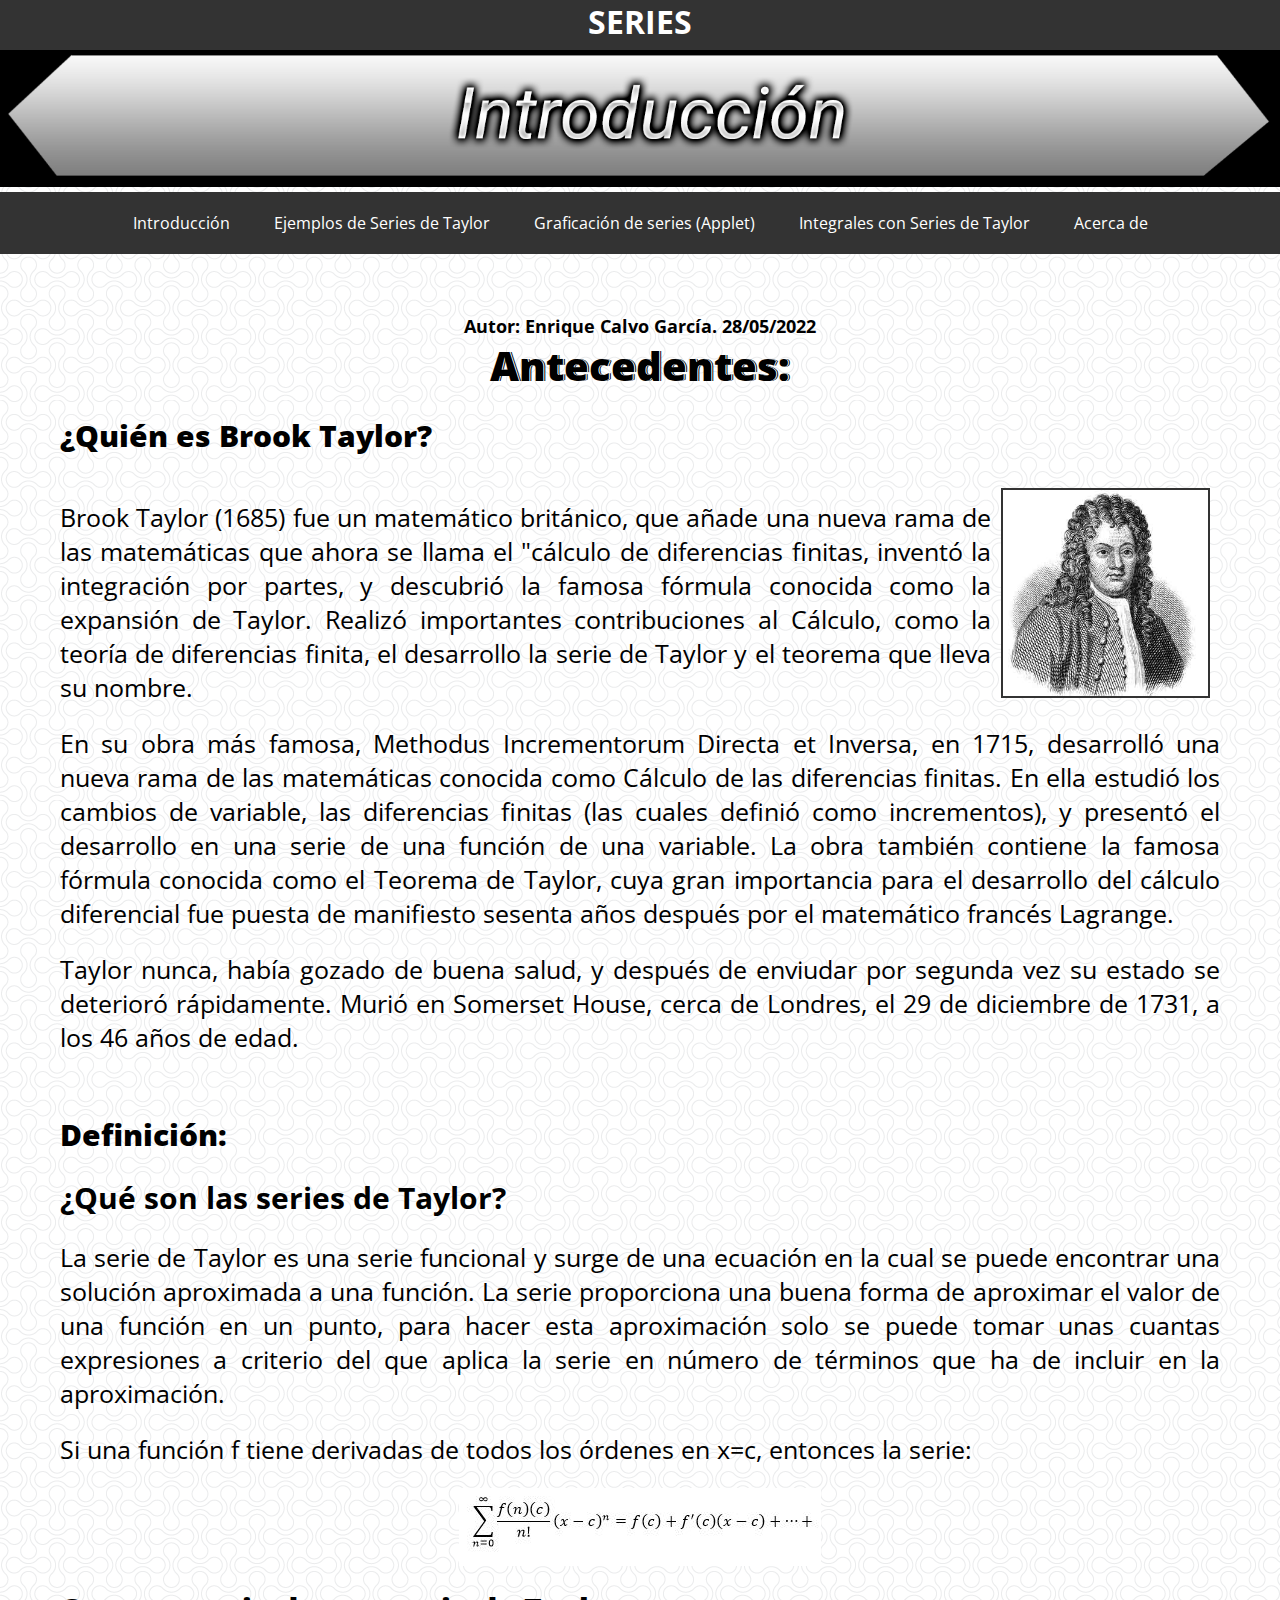
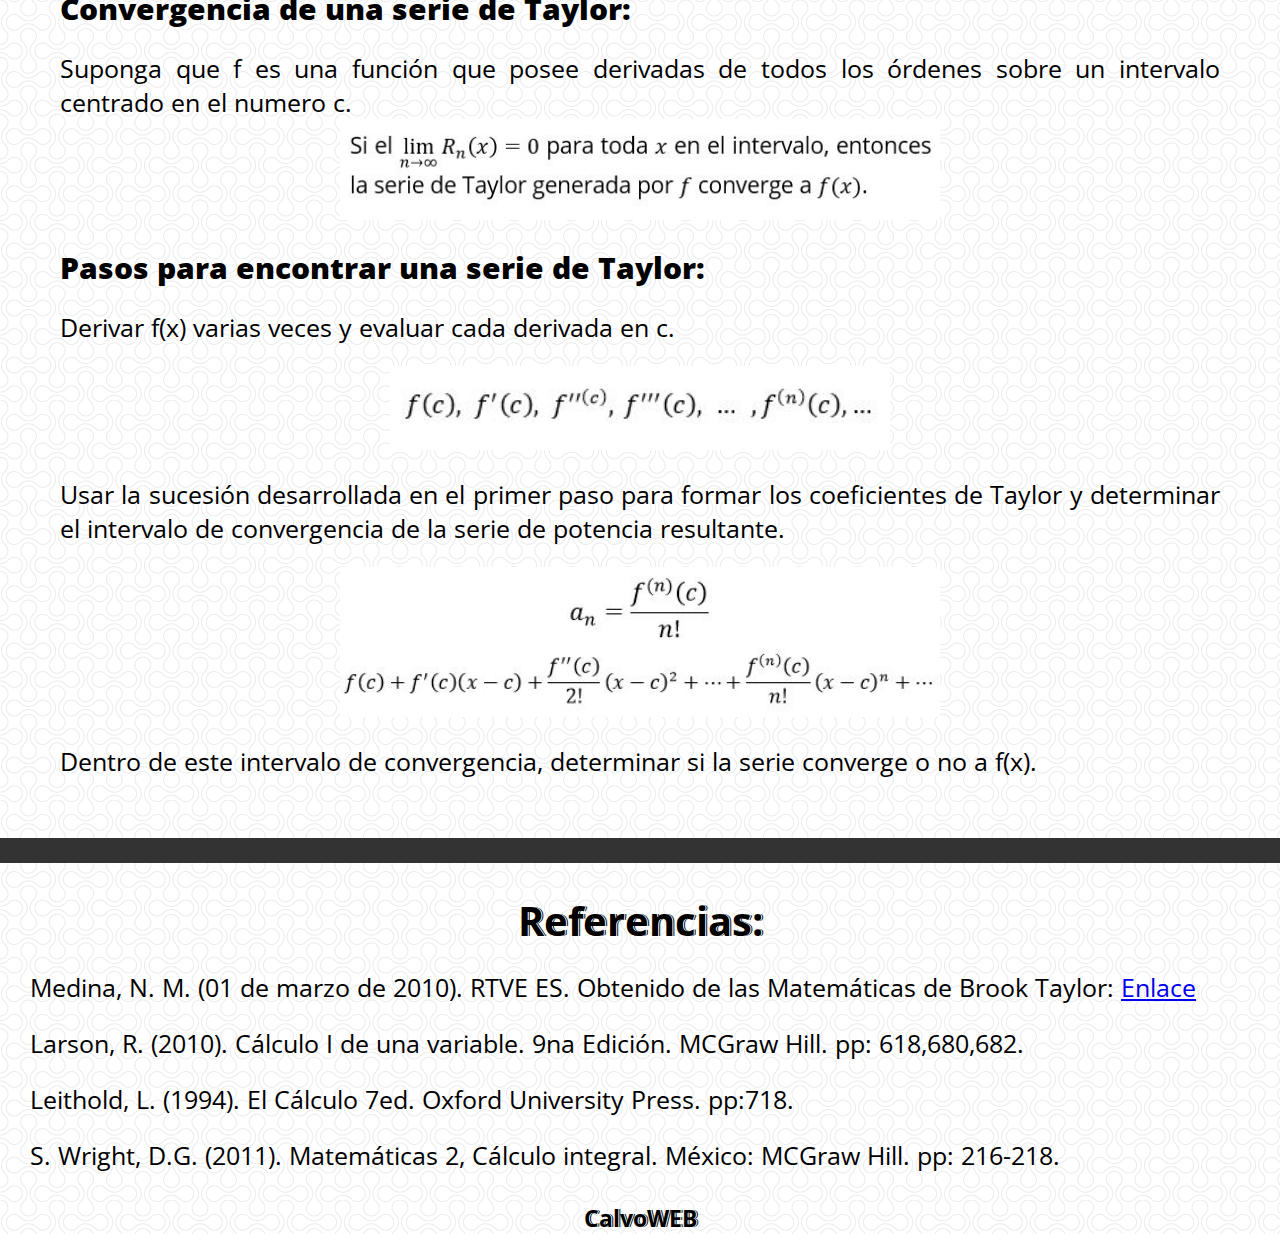
<file: index.html>
<!DOCTYPE html>
<html lang="en">

<head>
    <meta charset="utf-8">
    <meta name="viewport" content="width=device-width, initial-scale=1.0">
    <title>Series CGE</title>
    <!-- Libreria Bootstrap en linea -->
    <link href="https://cdn.jsdelivr.net/npm/bootstrap@5.2.0-beta1/dist/css/bootstrap.min.css" rel="stylesheet"
        integrity="sha384-0evHe/X+R7YkIZDRvuzKMRqM+OrBnVFBL6DOitfPri4tjfHxaWutUpFmBp4vmVor" crossorigin="anonymous">
    <!-- Libreria Bootstrap local -->
    <!--<link rel="stylesheet" href="css/bootstrap-reboot.min.css"/>-->
    <!-- Importación del CSS -->
    <link rel="stylesheet" href="css/Estilos.css" />
    <link rel="stylesheet" href="css/fontello.css" />
</head>

<body>
    <header>
        <h1>SERIES</h1>
    </header>
    </br>
    </br>
    <section id="banner">
        <img src="img/BannerI.jpg">

    </section>

    <!-- Menu -->
    <ul class="menu">
        <li><a href="index.html">Introducción</a></li>
        <li><a href="EjemSeries.html">Ejemplos de Series de Taylor</a></li>
        <li><a href="Grafica.html">Graficación de series (Applet)</a></li>
        <li><a href="EjemIntegrales.html">Integrales con Series de Taylor</a></li>
        <li><a href="AcercaDe.html">Acerca de</a></li>

    </ul>

    <div class="bio">
        <h2>Autor: Enrique Calvo García. 28/05/2022</h2>
        <h6><b> Antecedentes: </b></h6>
        </br>
        <h5><b>¿Quién es Brook Taylor?</b></h5>
        </br> <img id="img1" src="img/Brook.jpg"></br>
        <p> Brook Taylor (1685) fue un matemático británico, que añade una nueva rama de las matemáticas que ahora se
            llama el "cálculo de diferencias finitas, inventó la integración por partes, y descubrió la famosa fórmula
            conocida como la expansión de Taylor. Realizó importantes contribuciones al Cálculo, como la teoría de
            diferencias finita, el desarrollo la serie de Taylor y el teorema que lleva su nombre.</p>
        </br>
        <p>En su obra más famosa, Methodus Incrementorum Directa et Inversa, en 1715, desarrolló una nueva rama de las
            matemáticas conocida como Cálculo de las diferencias finitas. En ella estudió los cambios de variable, las
            diferencias finitas (las cuales definió como incrementos), y presentó el desarrollo en una serie de una
            función de una variable. La obra también contiene la famosa fórmula conocida como el Teorema de Taylor, cuya
            gran importancia para el desarrollo del cálculo diferencial fue puesta de manifiesto sesenta años después
            por el matemático francés Lagrange. </p>
        </br>

        <p>Taylor nunca, había gozado de buena salud, y después de enviudar por segunda vez su estado se deterioró
            rápidamente. Murió en Somerset House, cerca de Londres, el 29 de diciembre de 1731, a los 46 años de edad.
        </p>
        
    </div>
    <div class="info">
        <h5><b>Definición:</b> </h5></br>
        <h5>¿Qué son las series de Taylor?</h5></br>
        <p> La serie de Taylor es una serie funcional y surge de una ecuación en la cual se puede encontrar una solución
            aproximada a una función. La serie proporciona una buena forma de aproximar el valor de una función en un
            punto, para hacer esta aproximación solo se puede tomar unas cuantas expresiones a criterio del que aplica
            la serie en número de términos que ha de incluir en la aproximación.
        </p></br>
        <p>Si una función f tiene derivadas de todos los órdenes en x=c, entonces la serie:</p>
        </br>
        <div class="img2">
            <img src="img/InfC1.JPG">
        </div>
        </br>
        <h5><b>Convergencia de una serie de Taylor: </b></h5></br>
        <p>Suponga que f es una función que posee derivadas de todos los órdenes sobre un intervalo centrado en el
            numero c. </p>
        <div class="img3">
            <img src="img/InfC2.JPG">
        </div></br>

        <h5><b>Pasos para encontrar una serie de Taylor: </b></h5></br>
        <p>Derivar f(x) varias veces y evaluar cada derivada en c.</p></br>
        <div class="img4">
            <img src="img/InfC3.JPG">
        </div>
        </br>
        <p>Usar la sucesión desarrollada en el primer paso para formar los coeficientes de Taylor y determinar el intervalo de convergencia de la serie de potencia resultante. </p>
        </br>
        <div class="img5">
            <img src="img/InfC4.JPG">
        </div>
        </br>
        <p>Dentro de este intervalo de convergencia, determinar si la serie converge o no a f(x).</p>
        
    </div>
    <section id="prue">
        <h3>.</h3>
        <div class="cont">
        </div>
    </section>
    <div class="Referencias1">
        <h6>Referencias:</h6></br>
        <div class="link">
            <p>Medina, N. M. (01 de marzo de 2010). RTVE ES. Obtenido de las Matemáticas de Brook Taylor: <a href="https://www.rtve.es/noticias/20100301/matematicas-brook-taylor/321400.shtml#:~:text=Brook%20Taylor%20fue%20un%20matemático,como%20la%20expansión%20de%20Taylor">Enlace</a></p>
        </div>
        </br>
        <p>Larson, R. (2010). Cálculo I de una variable. 9na Edición. MCGraw Hill. pp: 618,680,682.</p>
        </br>
        <p>Leithold, L. (1994). El Cálculo 7ed. Oxford University Press. pp:718. </p></br>
        <p>S. Wright, D.G. (2011). Matemáticas 2, Cálculo integral. México: MCGraw Hill. pp: 216-218.</p>
    </div>
    <div class="web">
        <h3>CalvoWEB</h3>
    </div>
</body>

</html>


<!-- 
    <div class="row"> 
                <div class="col-sm-12 col-md-4 col-lg-4 col-xl-4">
                    <h2> </h2>
                </div>
            </div>
-->
</file>
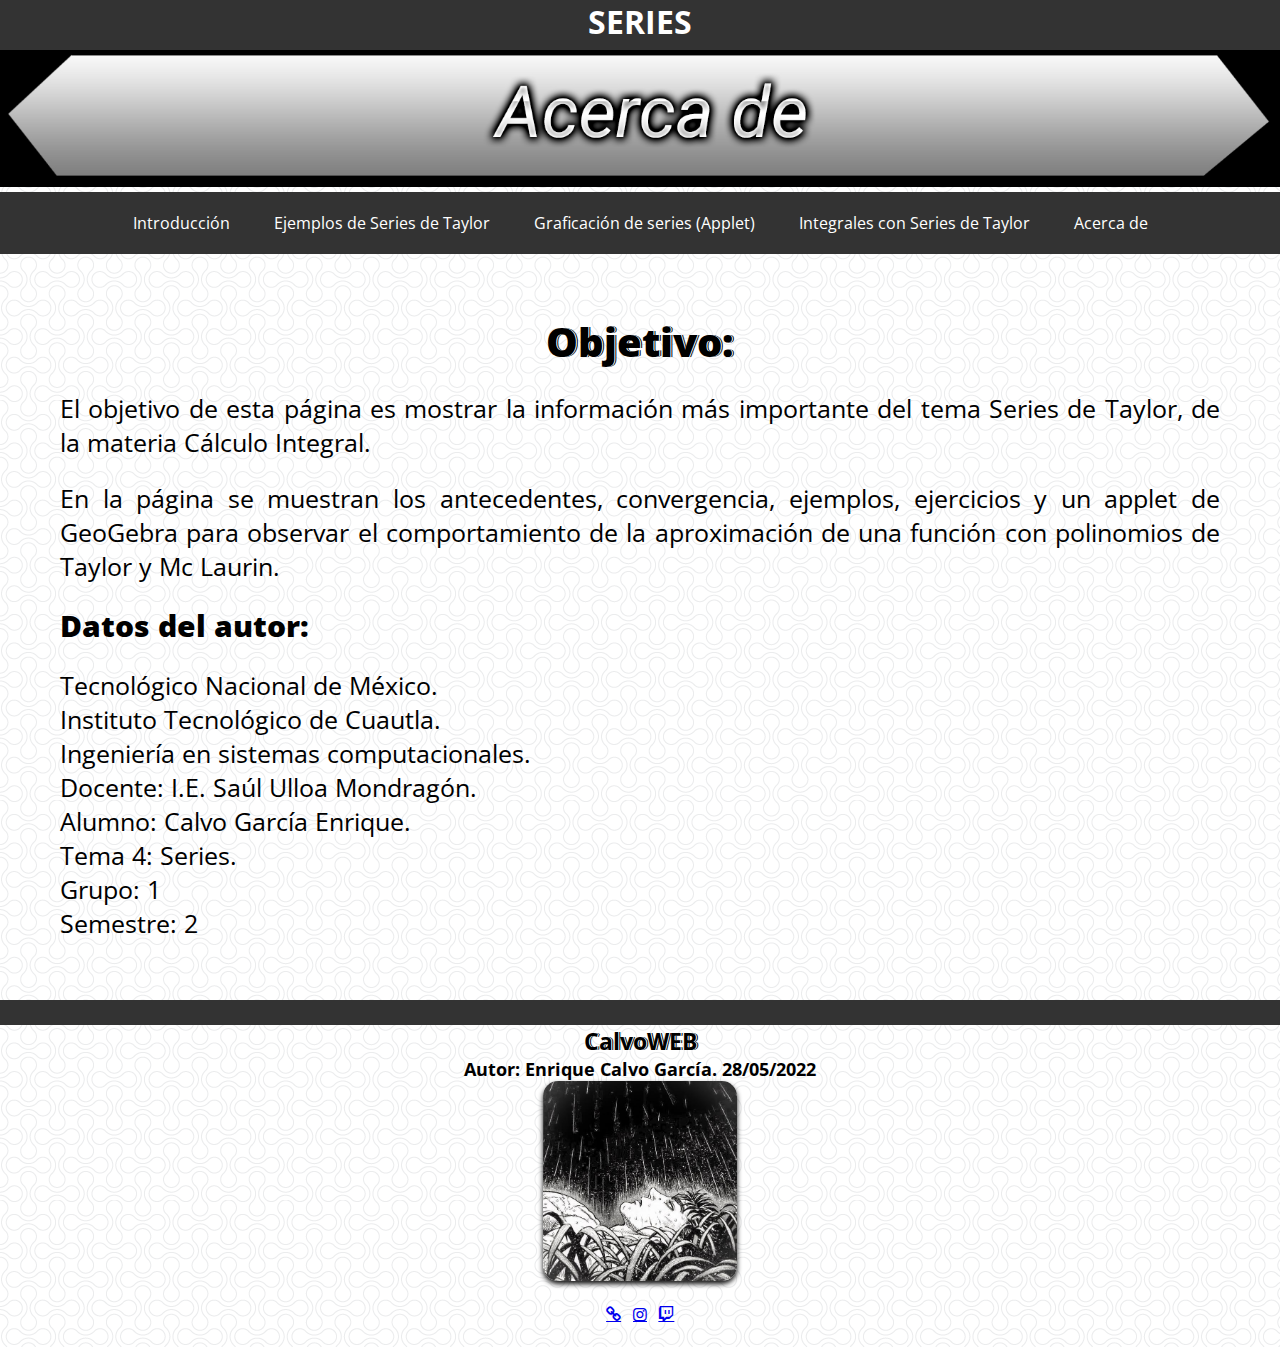
<file: AcercaDe.html>
<!DOCTYPE html>
<html lang="en">

<head>
    <meta charset="utf-8">
    <meta name="viewport" content="width=device-width, initial-scale=1.0">
    <title>Series CGE</title>
    <!-- Libreria Bootstrap en linea -->
    <link href="https://cdn.jsdelivr.net/npm/bootstrap@5.2.0-beta1/dist/css/bootstrap.min.css" rel="stylesheet"
        integrity="sha384-0evHe/X+R7YkIZDRvuzKMRqM+OrBnVFBL6DOitfPri4tjfHxaWutUpFmBp4vmVor" crossorigin="anonymous">
    <!-- Libreria Bootstrap local -->
    <!--<link rel="stylesheet" href="css/bootstrap-reboot.min.css"/>-->
    <!-- Importación del CSS -->
    <link rel="stylesheet" href="css/Estilos.css" />
    <link rel="stylesheet" href="css/fontello.css" />
    <!-- Importación de libreria para insertar ecuaciones: -->
</head>
<body>
    <header>
        <h1>SERIES</h1>
    </header>
    </br>
    </br>
    <section id="banner">
        <img src="img/BannerAut.jpg">

    </section>
    <!-- Menu -->
    <ul class="menu">
        <li><a href="index.html">Introducción</a></li>
        <li><a href="EjemSeries.html">Ejemplos de Series de Taylor</a></li>
        <li><a href="Grafica.html">Graficación de series (Applet)</a></li>
        <li><a href="EjemIntegrales.html">Integrales con Series de Taylor</a></li>
        <li><a href="AcercaDe.html">Acerca de</a></li>
    </ul>
    
    <div class="Ejem">
        <h6><b>Objetivo:</b></h6></br>
        <p>El objetivo de esta página es mostrar la información más importante del tema Series de Taylor, de la materia Cálculo Integral.</p></br>
        <p>En la página se muestran los antecedentes, convergencia, ejemplos, ejercicios y un applet de GeoGebra para observar el comportamiento de la aproximación de una función con polinomios de Taylor y Mc Laurin. </p>
        </br>
        <h5><b>Datos del autor:</b> </h5></br>
        <p>Tecnológico Nacional de México.</p> 
        <p>Instituto Tecnológico de Cuautla.</p>
        <p>Ingeniería en sistemas computacionales.</p>
        <p>Docente: I.E. Saúl Ulloa Mondragón.</p>
        <p>Alumno: Calvo García Enrique.</p>
        <p>Tema 4: Series.</p>
        <p>Grupo: 1</p>
        <p>Semestre: 2</p>
        </div>
    </div>
    <section id="prue">
        <h3>.</h3>
        <div class="cont">
        </div>
    </section>
    <div class="web">
        <h3>CalvoWEB</h3>
        <h2>Autor: Enrique Calvo García. 28/05/2022</h2>
    </div>
    <div class="Final">
        <img src="img/YO.jpeg">
    </div>
    <div class="contenedor">
        <div class="sociales"></br>
            <a class="icon-link" href="https://www.geogebra.org/m/xfmgdaqt"></a>
            <a class="icon-instagram" href="https://www.instagram.com/enriquecalvog/"></a>
             <a class="icon-twitch" href="https://www.twitch.tv/the_calvo"></a>
        </div>
      </div></br>
</body>

</html>
</file>
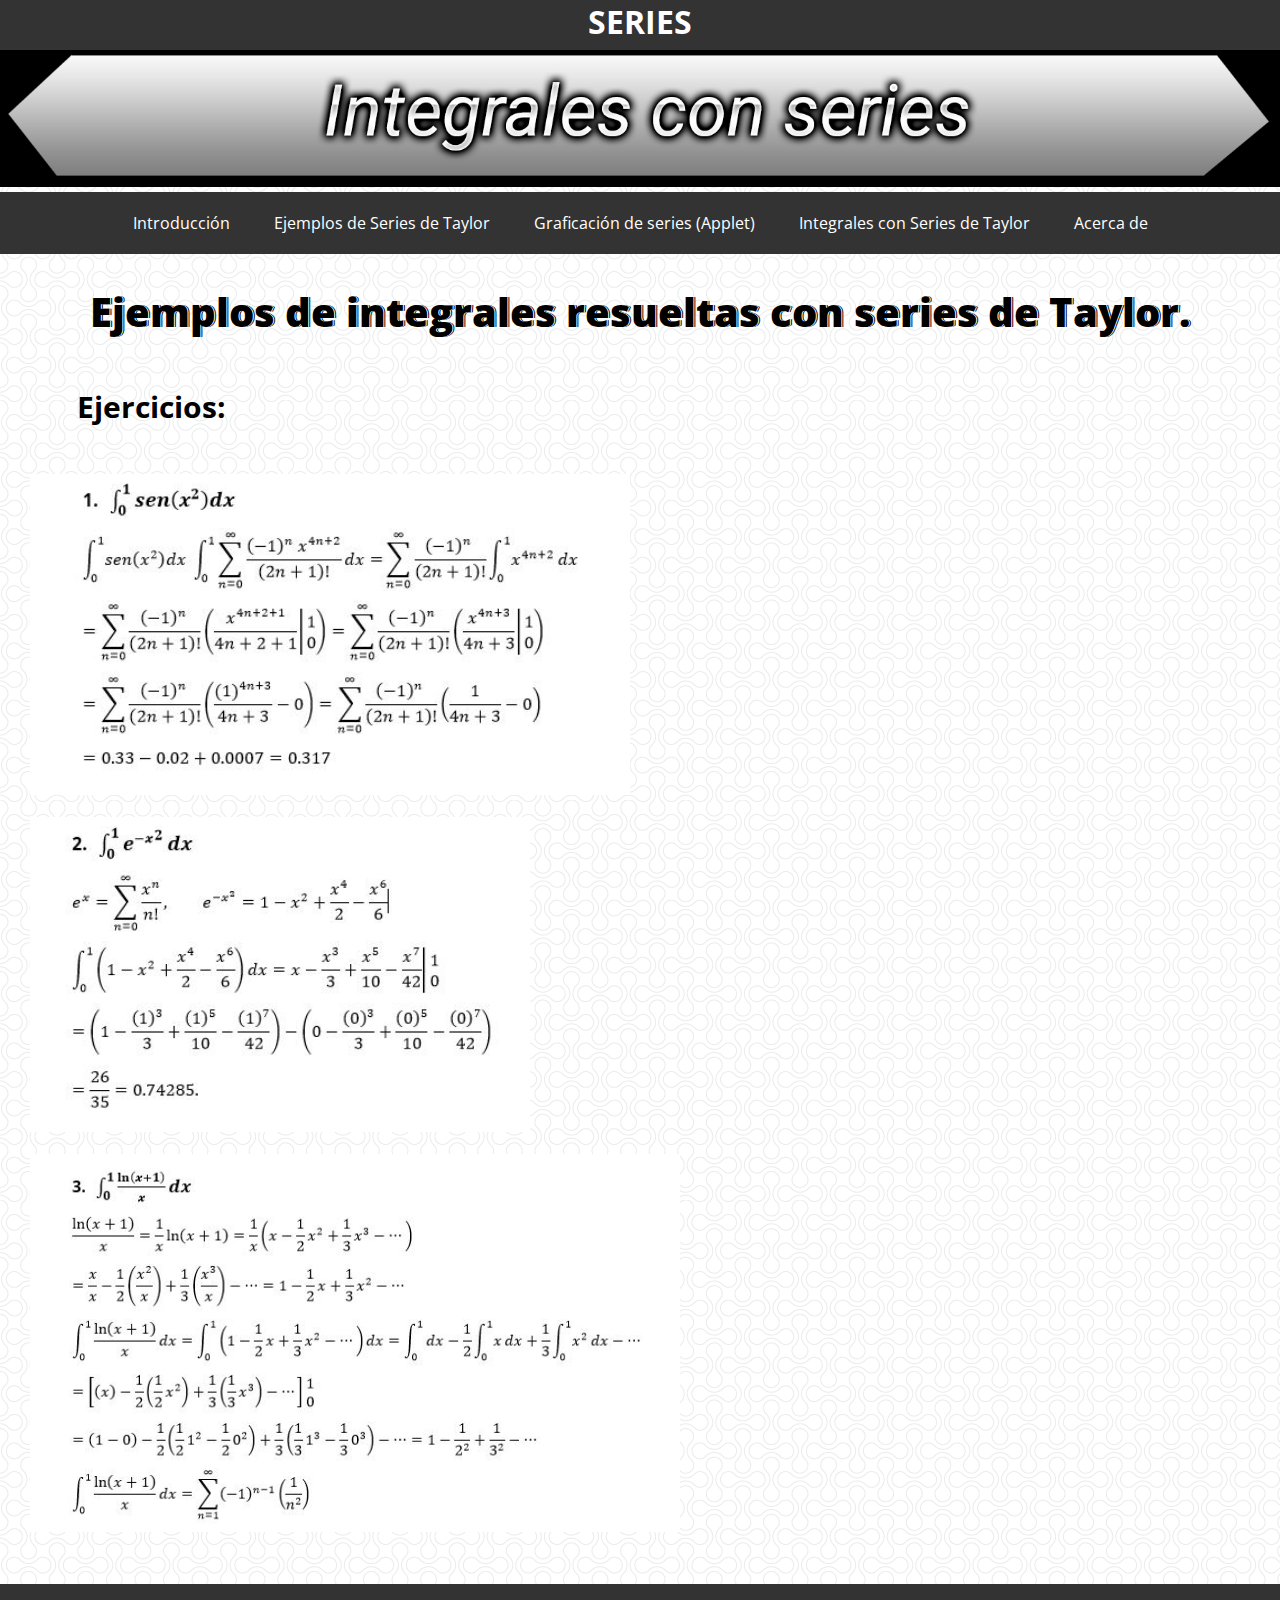
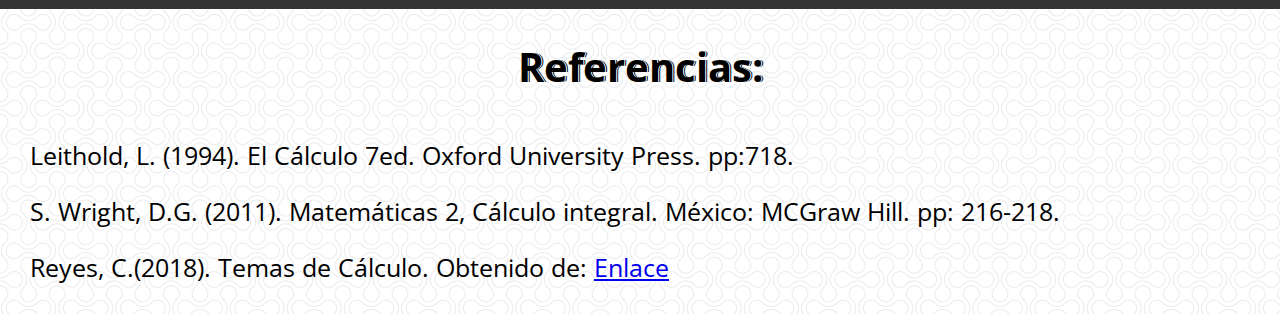
<file: EjemIntegrales.html>
<!DOCTYPE html>
<html lang="en">

<head>
    <meta charset="utf-8">
    <meta name="viewport" content="width=device-width, initial-scale=1.0">
    <title>Series CGE</title>
    <!-- Libreria Bootstrap en linea -->
    <link href="https://cdn.jsdelivr.net/npm/bootstrap@5.2.0-beta1/dist/css/bootstrap.min.css" rel="stylesheet"
        integrity="sha384-0evHe/X+R7YkIZDRvuzKMRqM+OrBnVFBL6DOitfPri4tjfHxaWutUpFmBp4vmVor" crossorigin="anonymous">
    <!-- Libreria Bootstrap local -->
    <!--<link rel="stylesheet" href="css/bootstrap-reboot.min.css"/>-->
    <!-- Importación del CSS -->
    <link rel="stylesheet" href="css/Estilos.css" />
    <link rel="stylesheet" href="css/fontello.css" />
    <!-- Importación de libreria para insertar ecuaciones: -->
</head>
<body>
    <header>
        <h1>SERIES</h1>
    </header>
    </br>
    </br>
    <section id="banner">
        <img src="img/BannerInt.jpg">

    </section>
    <!-- Menu -->
    <ul class="menu">
        <li><a href="index.html">Introducción</a></li>
        <li><a href="EjemSeries.html">Ejemplos de Series de Taylor</a></li>
        <li><a href="Grafica.html">Graficación de series (Applet)</a></li>
        <li><a href="EjemIntegrales.html">Integrales con Series de Taylor</a></li>
        <li><a href="AcercaDe.html">Acerca de</a></li>
    </ul>

    <div class="EjemInt">
        <h6><b>Ejemplos de integrales resueltas con series de Taylor.</b></h6>
        <div class="ejercicios">
            <h5>Ejercicios: </h5>
        </div>
        <div class="imgInt1">
            <img src="img/Inte1.JPG">
        </div></br>
        <div class="imgInt2">
            <img src="img/Inte2.JPG">
        </div></br>
        <div class="imgInt3">
            <img src="img/Inte3.JPG">
        </div></br>

    </div>
    <section id="prue">
        <h3>.</h3>
        <div class="cont">
        </div>
    </section>
    <div class="Referencias3">
        <h6>Referencias:</h6></br>
        </br>
        <p>Leithold, L. (1994). El Cálculo 7ed. Oxford University Press. pp:718. </p></br>
        <p>S. Wright, D.G. (2011). Matemáticas 2, Cálculo integral. México: MCGraw Hill. pp: 216-218.</p>
        </br>
        <div class="link2">
            <p>Reyes, C.(2018). Temas de Cálculo. Obtenido de: <a href="https://temasdecalculo.com/2018/07/27/5-1-integracion-por-desarrollo-de-series-calculo-integral/">Enlace</a></p>
        </div>
    </div>
</body>

</html>
</file>
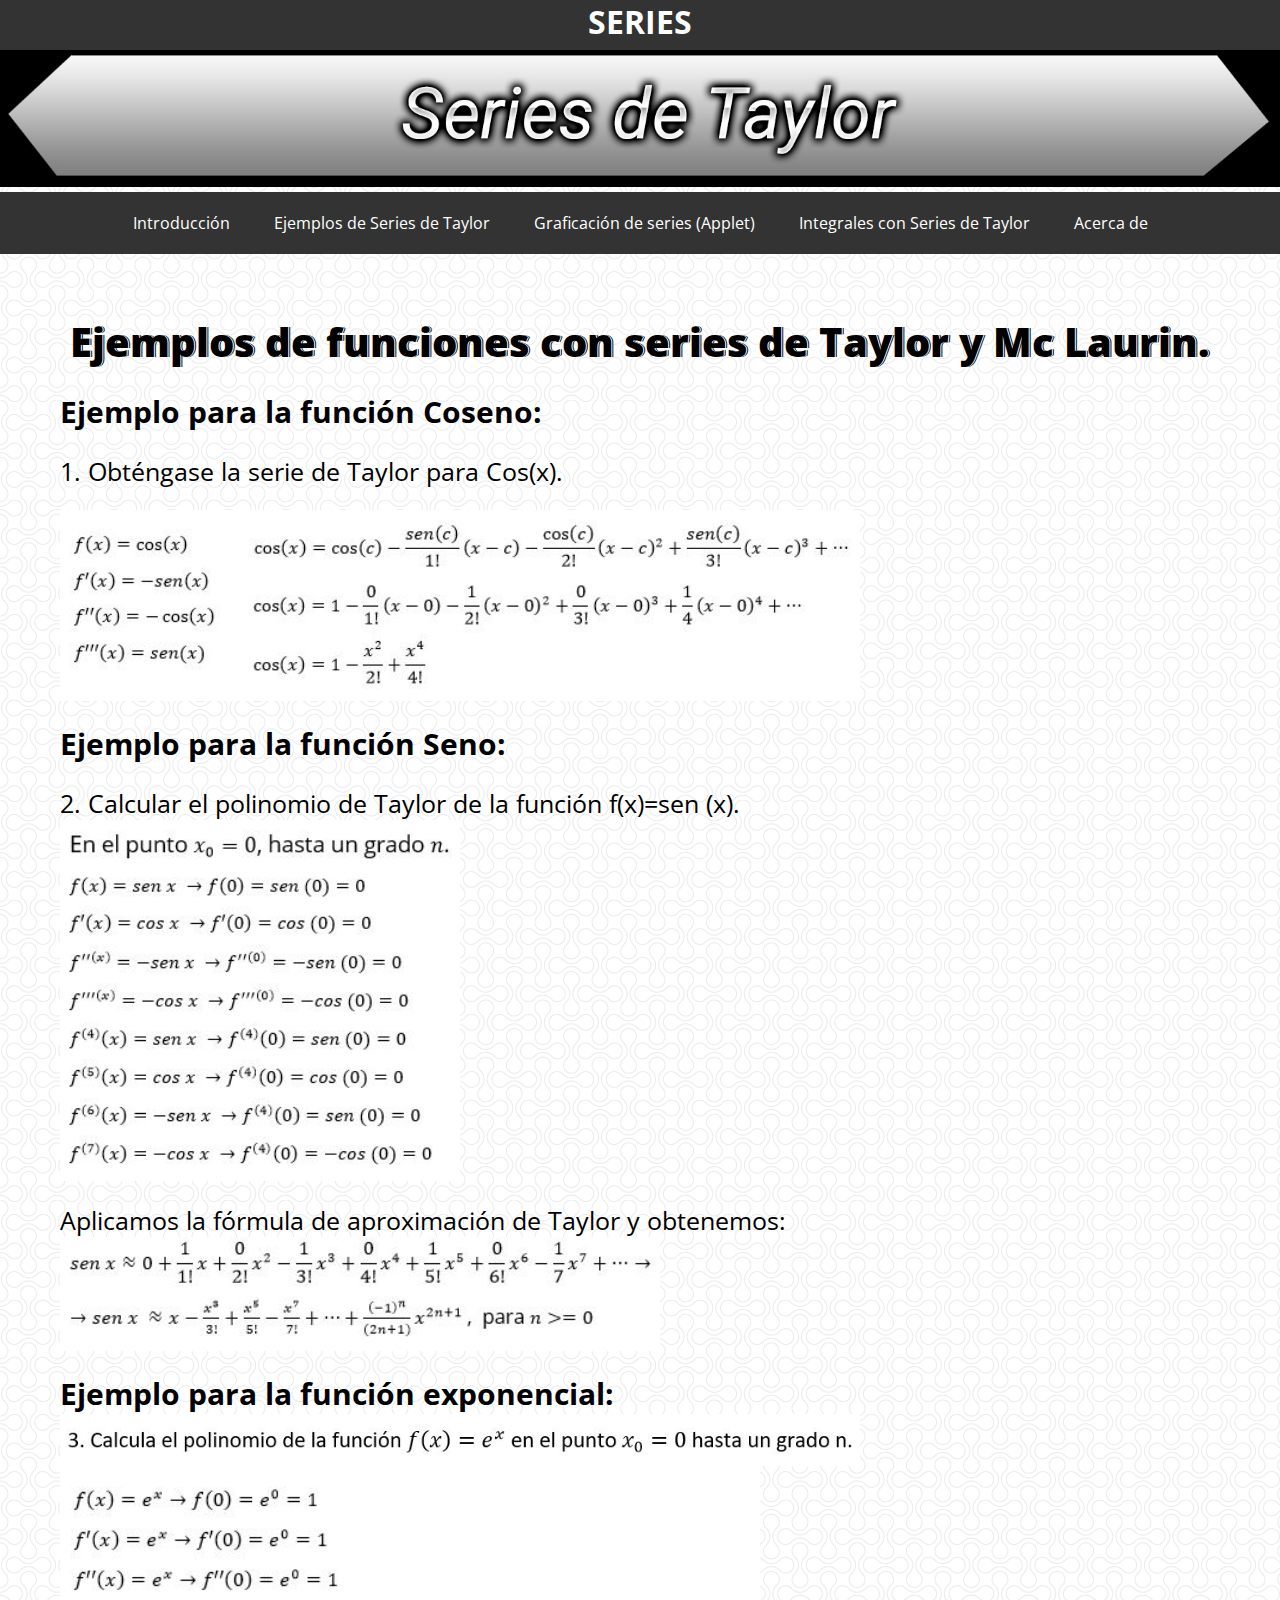
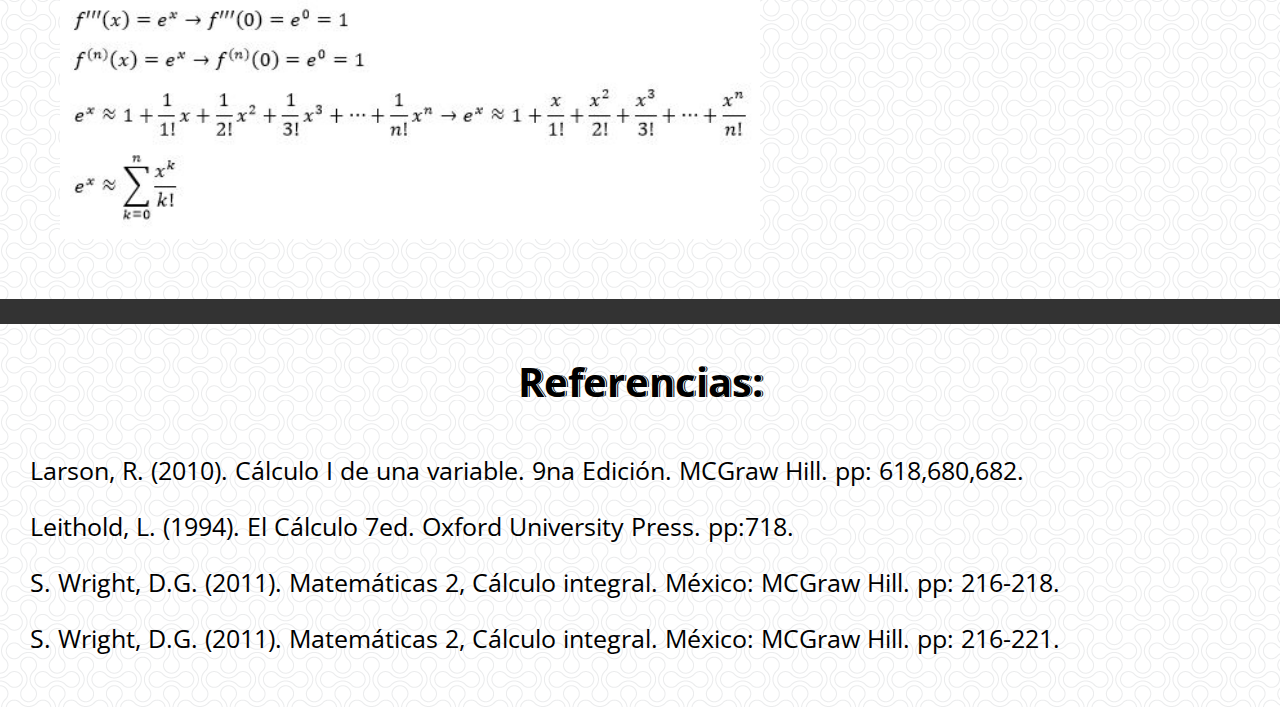
<file: EjemSeries.html>
<!DOCTYPE html>
<html lang="en">

<head>
    <meta charset="utf-8">
    <meta name="viewport" content="width=device-width, initial-scale=1.0">
    <title>Series CGE</title>
    <!-- Libreria Bootstrap en linea -->
    <link href="https://cdn.jsdelivr.net/npm/bootstrap@5.2.0-beta1/dist/css/bootstrap.min.css" rel="stylesheet"
        integrity="sha384-0evHe/X+R7YkIZDRvuzKMRqM+OrBnVFBL6DOitfPri4tjfHxaWutUpFmBp4vmVor" crossorigin="anonymous">
    <!-- Libreria Bootstrap local -->
    <!--<link rel="stylesheet" href="css/bootstrap-reboot.min.css"/>-->
    <!-- Importación del CSS -->
    <link rel="stylesheet" href="css/Estilos.css" />
    <link rel="stylesheet" href="css/fontello.css" />
    <!-- Importación de libreria para insertar ecuaciones: -->
</head>
<body>
    <header>
        <h1>SERIES</h1>
    </header>
    </br>
    </br>
    <section id="banner">
        <img src="img/BannerP.jpg">

    </section>
    <!-- Menu -->
    <ul class="menu">
        <li><a href="index.html">Introducción</a></li>
        <li><a href="EjemSeries.html">Ejemplos de Series de Taylor</a></li>
        <li><a href="Grafica.html">Graficación de series (Applet)</a></li>
        <li><a href="EjemIntegrales.html">Integrales con Series de Taylor</a></li>
        <li><a href="AcercaDe.html">Acerca de</a></li>
    </ul>

    <div class="EjemS">
        <h6><b>Ejemplos de funciones con series de Taylor y Mc Laurin.</b></h6></br>
        <h5>Ejemplo para la función Coseno: </h5></br>
        <p>1. Obténgase la serie de Taylor para Cos(x).</p></br>
        <div class="imgSCos">
            <img src="img/SerieCos.JPG">
        </div></br>
        <h5>Ejemplo para la función Seno: </h5></br>
        <p>2. Calcular el polinomio de Taylor de la función f(x)=sen (x).</p>
        <div class="imgSSen">
            <img src="img/SerieSen.JPG">
        </div></br>
        <p>Aplicamos la fórmula de aproximación de Taylor y obtenemos:</p>
        <div class="imgSSen2">
            <img src="img/SerieSen2.JPG">
        </div></br>
        <h5>Ejemplo para la función exponencial: </h5>
        <div class="imgSEx">
            <img src="img/SerieEx.JPG">
        </div>
        <div class="imgSEx2">
            <img src="img/SerieEx2.JPG">
        </div>
    </div>
    <section id="prue">
        <h3>.</h3>
        <div class="cont">
        </div>
    </section>
    <div class="Referencias2">
        <h6>Referencias:</h6></br>
        </br>
        <p>Larson, R. (2010). Cálculo I de una variable. 9na Edición. MCGraw Hill. pp: 618,680,682.</p>
        </br>
        <p>Leithold, L. (1994). El Cálculo 7ed. Oxford University Press. pp:718. </p></br>
        <p>S. Wright, D.G. (2011). Matemáticas 2, Cálculo integral. México: MCGraw Hill. pp: 216-218.</p>
        </br>
        <p>S. Wright, D.G. (2011). Matemáticas 2, Cálculo integral. México: MCGraw Hill. pp: 216-221.</p>
        </br>
    </div>
</body>

</html>
</file>
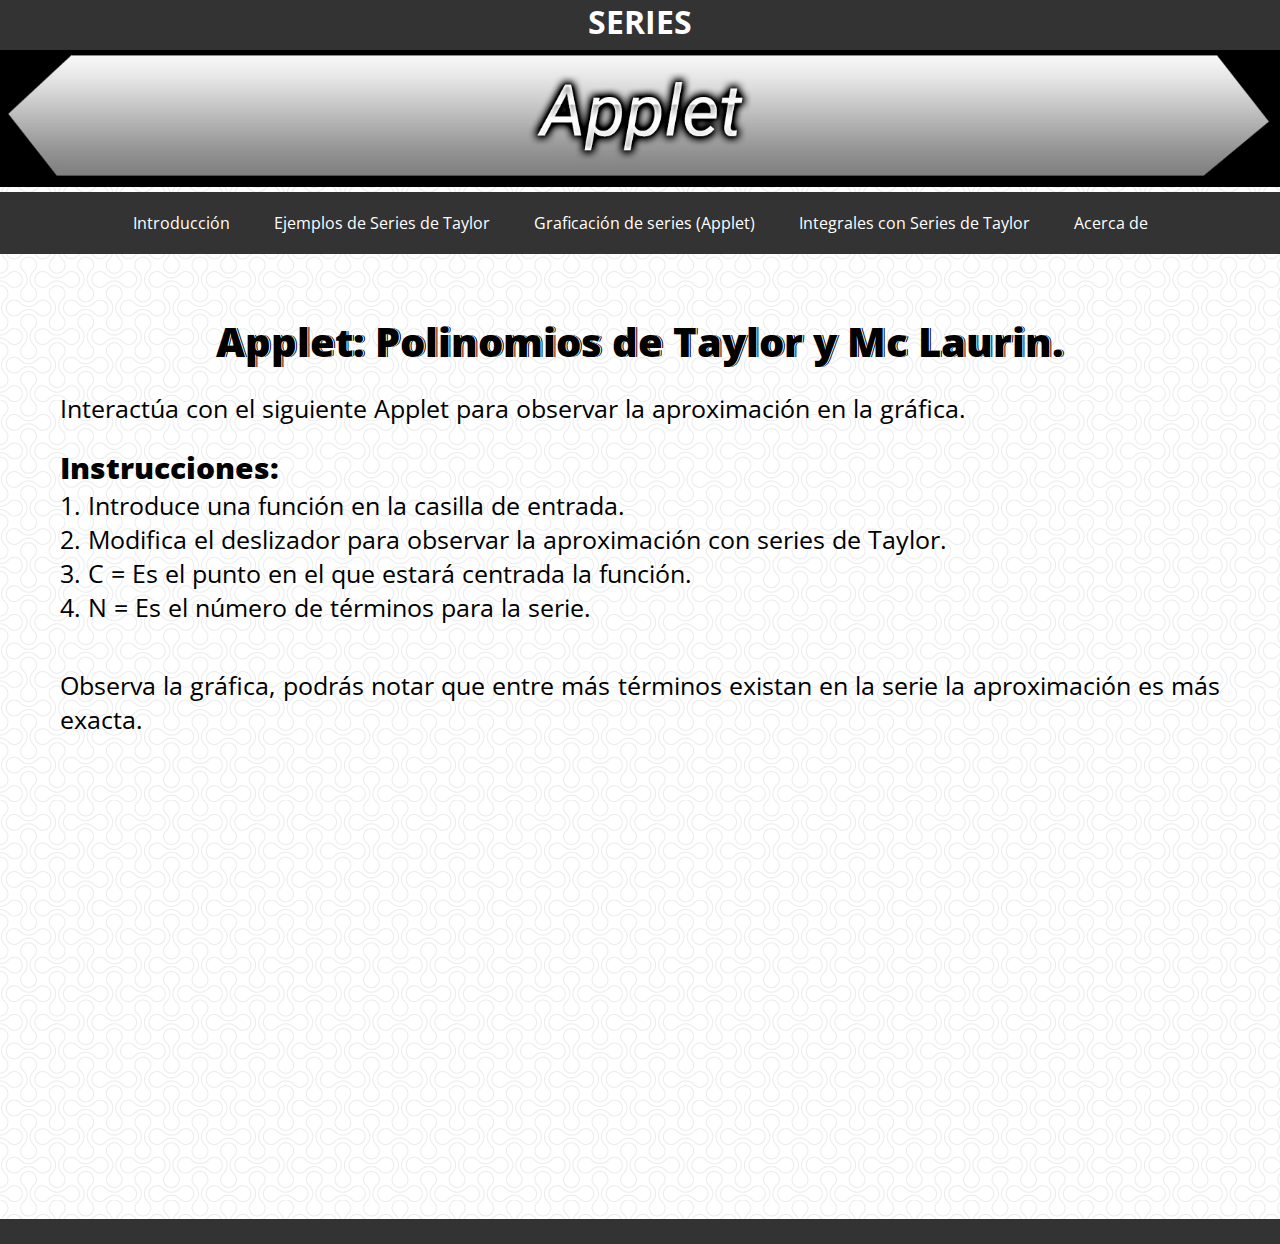
<file: Grafica.html>
<!DOCTYPE html>
<html lang="en">

<head>
    <meta charset="utf-8">
    <meta name="viewport" content="width=device-width, initial-scale=1.0">
    <title>Series CGE</title>
    <!-- Libreria Bootstrap en linea -->
    <link href="https://cdn.jsdelivr.net/npm/bootstrap@5.2.0-beta1/dist/css/bootstrap.min.css" rel="stylesheet"
        integrity="sha384-0evHe/X+R7YkIZDRvuzKMRqM+OrBnVFBL6DOitfPri4tjfHxaWutUpFmBp4vmVor" crossorigin="anonymous">
    <!-- Libreria Bootstrap local -->
    <!--<link rel="stylesheet" href="css/bootstrap-reboot.min.css"/>-->
    <!-- Importación del CSS -->
    <link rel="stylesheet" href="css/Estilos.css" />
    <link rel="stylesheet" href="css/fontello.css" />
    <!-- Importación de libreria para insertar ecuaciones: -->
</head>
<body>
    <header>
        <h1>SERIES</h1>
    </header>
    </br>
    </br>
    <section id="banner">
        <img src="img/BannerA.jpg">

    </section>
    <!-- Menu -->
    <ul class="menu">
        <li><a href="index.html">Introducción</a></li>
        <li><a href="EjemSeries.html">Ejemplos de Series de Taylor</a></li>
        <li><a href="Grafica.html">Graficación de series (Applet)</a></li>
        <li><a href="EjemIntegrales.html">Integrales con Series de Taylor</a></li>
        <li><a href="AcercaDe.html">Acerca de</a></li>
    </ul>
    
    <div class="Graf">
        <h6><b>Applet: Polinomios de Taylor y Mc Laurin.</b></h6></br>
        <p>Interactúa con el siguiente Applet para observar la aproximación en la gráfica. </p></br>
        <h5><b>Instrucciones: </b></h5>
        <p>1. Introduce una función en la casilla de entrada.</p>
        <p>2. Modifica el deslizador para observar la aproximación con series de Taylor. </p>
        <p>3. C = Es el punto en el que estará centrada la función. </p>
        <p>4. N = Es el número de términos para la serie. </p></br></br>
        <p>Observa la gráfica, podrás notar que entre más términos existan en la serie la aproximación es más exacta.</p>
        </div>
    </div>
    <div class="App">
        <iframe scrolling="no" title="Applet Series de Taylor - Enrique Calvo García " src="https://www.geogebra.org/material/iframe/id/ffuk9e7y/width/755/height/401/border/888888/sfsb/true/smb/false/stb/false/stbh/false/ai/false/asb/false/sri/false/rc/false/ld/false/sdz/true/ctl/false" width="755px" height="401px" style="border:0px;"> </iframe>    </div>
    </br><section id="prue">
        <h3>.</h3>
        <div class="cont">
        </div>
    </section>
</body>

</html>
</file>
<file: css/Estilos.css>
@import url('https://fonts.googleapis.com/css?family=Open+Sans');

*{
    margin: 0;
    padding: 0;
    box-sizing: border-box;
}
body{
    font-family: 'Open Sans', sans-serif;
    background-image: url("../img/FondoB.webp");
    
}
header {
    width: 100%;
    height: 50px;
    background: #333;
    color:#fff;
    text-align: center;
    
    position: fixed;
    top: 0;
    left: 0;
    z-index: 100;
}
#banner img{
    width: 100%;
    height: 100%;
}
.menu{

    list-style: none;
    padding: 0;
    background: #333;
    max-width: 2000px;
    margin: auto;
    text-align: center;
}
.menu li a{
    text-decoration: none;
    color: #fff;
    padding: 20px;
    display: block;
}
.menu li{
    display: inline-block;
    text-align: center;
}
.menu li a:hover{
    background: gray;
}

.bio{
    color:rgb(0, 0, 0);
    margin: 60px;
    @media screen and (max-width:540px){
        margin: 0;
    }
}

h6{
    font-size: 40px;
    text-align: center;
    color:rgb(0, 0, 0);
    text-shadow: 1px 0 white, 2px 0 black;
    @media screen and (max-width:540px){
        font-size: 15px;
    }
}
h2{
    font-size: 18px;
    text-align: center;
    color:rgb(0, 0, 0);
}
h5{
    font-size: 30px;
    text-align: left;
    color:rgb(0, 0, 0);
    @media screen and (max-width:540px){
        font-size: 10px;
    }
}
p{
    color: rgb(0, 0, 0);
    text-align: justify;
    font-size: 25px;
    @media screen and (max-width:540px){
        font-size: 6px;

    }

}
#img1{
    width: 18%;
    min-width: 200px;
    height:35%;
    border: 2px solid #333;
    float: right;
    margin: 10px;
}
.info{
    color:rgb(0, 0, 0);
    margin: 60px;
    @media screen and (max-width:540px){
        margin: 0;
    }
}


.img2{
    min-width: 200px;
    display: flex;
    justify-content: center;
    
}
.img3{
    min-width: 200px;
    max-width: 600px;
    width: 75vw;
    display: block;
    margin-left: auto;
    margin-right: auto;
    
}
.img3 img{
    width: 100%;
}
.img4{
    min-width: 200px;
    max-width: 500px;
    width: 75vw;
    display: block;
    margin-left: auto;
    margin-right: auto;
}
.img4 img{
    width: 100%;
}
.img5{
    min-width: 200px;
    max-width: 600px;
    width: 75vw;
    display: block;
    margin-left: auto;
    margin-right: auto;
    
}
.img5 img{
    width: 100%;
}
.Referencias1{
    color:rgb(0, 0, 0);
    margin: 30px;
    @media screen and (max-width:540px){
        margin: 5px;
        font-size: 10px;
    }
}
.link{
    text-align: center;
    font-size: 25px;
}
.web{
    font-size: 20px;
    text-align: center;
    color:rgb(0, 0, 0);
}
.web h3{
    text-shadow: 1px 0 white, 2px 0 black;
}
.EjemS{
    color:rgb(0, 0, 0);
    margin: 60px;
    @media screen and (max-width:540px){
        margin: 0;
    }
}
.Ejem{
    color:rgb(0, 0, 0);
    margin: 60px;
    @media screen and (max-width:540px){
        margin: 0;
    }
}
.imgSCos{
    min-width: 200px;
    max-width: 800px;
    width: 75vw;
    justify-content: center;
    display: flex;
    flex-wrap: wrap;
}
.imgSCos img{
    width: 100%;
}
.imgSSen{
    min-width: 200px;
    max-width: 400px;
    width: 75vw;
    justify-content: center;
    display: flex;
    flex-wrap: wrap;
}
.imgSSen img{
    width: 100%;
}
.imgSSen2{
    min-width: 200px;
    max-width: 600px;
    width: 75vw;
    justify-content: center;
    display: flex;
    flex-wrap: wrap;
}
.imgSSen2 img{
    width: 100%;
}
.imgSEx{
    min-width: 200px;
    max-width: 800px;
    width: 75vw;
    display: flex;
    flex-wrap: wrap;
    justify-content: left;
}
.imgSEx img{
    width: 100%;
}
.imgSEx2{
    min-width: 200px;
    max-width: 700px;
    width: 75vw;
    justify-content: center;
    display: flex;
    flex-wrap: wrap;
}
.imgSEx2 img{
    width: 100%;
}
.Referencias2{
    color:rgb(0, 0, 0);
    margin: 30px;
    @media screen and (max-width:540px){
        margin: 5px;
        font-size: 10px;
    }
}
.EjemInt{
    color:rgb(0, 0, 0);
    margin: 30px;
}
.imgInt1{
    min-width: 300px;
    max-width: 600px;
    width: 75vw;
    display: flex;
    justify-content: left;
    flex-wrap: wrap;
}
.imgInt1 img{
    width: 100%;
}
.imgInt2{
    min-width: 300px;
    max-width: 500px;
    width: 75vw;
    display: flex;
    justify-content: left;
    flex-wrap: wrap;
}
.imgInt2 img{
    width: 100%;
}
.imgInt3{
    min-width: 300px;
    max-width: 650px;
    width: 75vw;
    display: flex;
    justify-content: left;
    flex-wrap: wrap;
    
}
.imgInt3 img{
    width: 100%;
}

.Referencias3{
    color:rgb(0, 0, 0);
    margin: 30px;
    @media screen and (max-width:540px){
        margin: 5px;
        font-size: 10px;
    }
}
.Final{
    min-width: 200px;
    width: 100%;
    height: 200px;
    display: flex;
    justify-content: center;
    
}
.Final img{
    border-radius: 15px;
    box-shadow: 0px 3px 5px rgba(20, 20, 20, 10);
}
.App{
    display: flex;
    justify-content: center;
}
.contenedor{
    display: flex;
    justify-content: center;
}
.Graf{
    color:rgb(0, 0, 0);
    margin: 60px;
    @media screen and (max-width:540px){
        margin: 0;
        font-size: 10px;
    }
}
#prue{
    background: #333;
    color: #333;
    text-align: center;
}

#info .cont{
    display: flex;
    flex-wrap: wrap;
    justify-content: center;
}

.ejercicios h5{
    color:rgb(0, 0, 0);
    margin: 47px;
}
</file>
<file: css/fontello.css>
@font-face {
  font-family: 'fontello';
  src: url('../font/fontello.eot?58485484');
  src: url('../font/fontello.eot?58485484#iefix') format('embedded-opentype'),
       url('../font/fontello.woff2?58485484') format('woff2'),
       url('../font/fontello.woff?58485484') format('woff'),
       url('../font/fontello.ttf?58485484') format('truetype'),
       url('../font/fontello.svg?58485484#fontello') format('svg');
  font-weight: normal;
  font-style: normal;
}
/* Chrome hack: SVG is rendered more smooth in Windozze. 100% magic, uncomment if you need it. */
/* Note, that will break hinting! In other OS-es font will be not as sharp as it could be */
/*
@media screen and (-webkit-min-device-pixel-ratio:0) {
  @font-face {
    font-family: 'fontello';
    src: url('../font/fontello.svg?58485484#fontello') format('svg');
  }
}
*/
[class^="icon-"]:before, [class*=" icon-"]:before {
  font-family: "fontello";
  font-style: normal;
  font-weight: normal;
  speak: never;

  display: inline-block;
  text-decoration: inherit;
  width: 1em;
  margin-right: .2em;
  text-align: center;
  /* opacity: .8; */

  /* For safety - reset parent styles, that can break glyph codes*/
  font-variant: normal;
  text-transform: none;

  /* fix buttons height, for twitter bootstrap */
  line-height: 1em;

  /* Animation center compensation - margins should be symmetric */
  /* remove if not needed */
  margin-left: .2em;

  /* you can be more comfortable with increased icons size */
  /* font-size: 120%; */

  /* Font smoothing. That was taken from TWBS */
  -webkit-font-smoothing: antialiased;
  -moz-osx-font-smoothing: grayscale;

  /* Uncomment for 3D effect */
  /* text-shadow: 1px 1px 1px rgba(127, 127, 127, 0.3); */
}

.icon-link:before { content: '\e803'; } /* '' */
.icon-github:before { content: '\f056'; } /* '' */
.icon-instagram:before { content: '\f16d'; } /* '' */
.icon-twitch:before { content: '\f1e8'; } /* '' */
</file>
